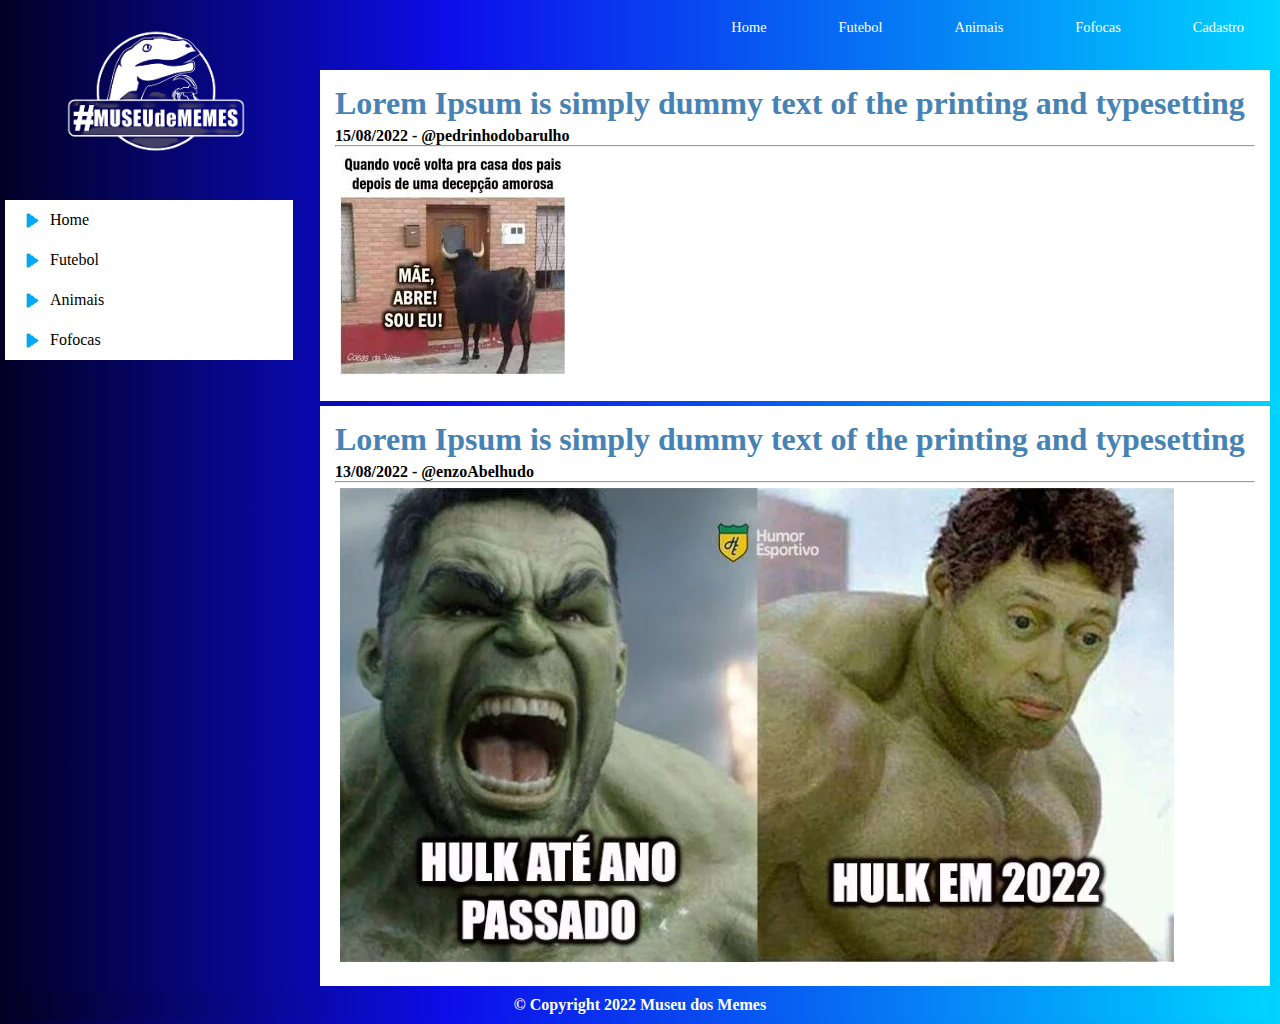
<file: index.html>
<!DOCTYPE html>
<html>
<head>
	<meta charset="utf-8">
	<meta name="viewport" content="width=device-width, initial-scale=1">
	<link  rel="stylesheet" type="text/css" href="css/estilo.css">
	<link rel="shortcut icon" href="imagens/fundo.png">
	<title>Museu dos Memes</title>
</head>
<body>

	<div id="topo">
		<a href="index.html">
			<img class="botao" id="imagem-topo" src="imagens/fundo.png">
		</a>
		
		<ul id="navegacao">
					
				<li class="primeiro">
					<a id="home" href="index.html">Home</a>
				</li>
				<li>
					<a id="futebol" href="futebol.html">Futebol</a>
				</li>
				<li>
					<a id="animais" href="animais.html">Animais</a>
				</li>
				
				<li>
					<a id="fofocas" href="fofocas.html">Fofocas</a>
				</li>
				<li>
					<a id="cadastrar" href="formulario.html">Cadastro</a>
				</li>
				

				</ul>


		
	</div>





<div class="adsense">
	<ul id="navegacao-vertical">
		<li class="home">
		 <a href="">Home</a>
		  </li>
		<li class="sobre">
		 <a href="futebol.html">Futebol</a>
		  </li>
		<li class="servicos">
		 <a href="animais.html">Animais</a>
		  </li>
		
		<li class="contato">
		 <a href="fofocas.html">Fofocas</a>
		  </li>
	</ul>
	
</div>

		

	</div>



	<div id="conteudo">

		<div id="postagem">

			<h1 class="titulo-postagem">
			Lorem Ipsum is simply dummy text of the printing and typesetting
			</h1>

			<h4 > 15/08/2022 - @pedrinhodobarulho</h4>

			<hr>

			<img class="imagens-conteudo" src="imagens/1.jpg">
			
		</div>

		<div id="postagem">

			<h1 class="titulo-postagem">
			Lorem Ipsum is simply dummy text of the printing and typesetting
			</h1>

			<h4 > 13/08/2022 - @enzoAbelhudo</h4>

			<hr>

			<img class="imagens-conteudo" src="imagens/12.webp">
			
		</div>
	</div>

	<div class="rodape">

		<h4>&copy; Copyright 2022 Museu dos Memes</h4>
		
	</div>

	

	

</body>
</html>
</file>
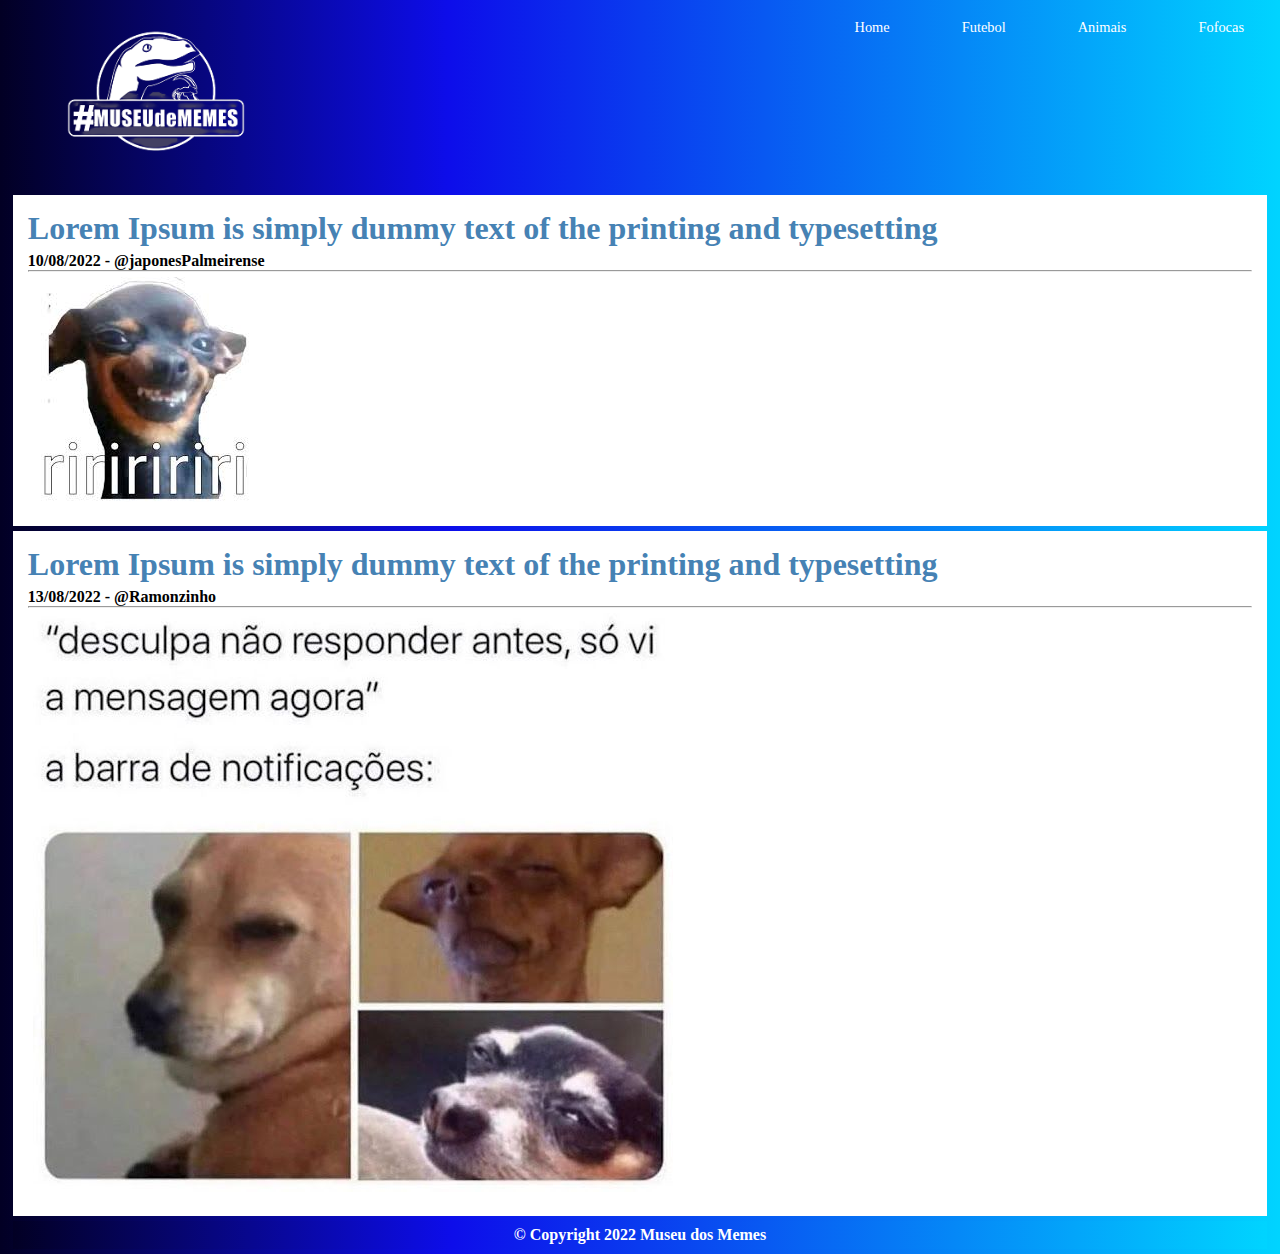
<file: animais.html>
<!DOCTYPE html>
<html>
<head>
	<meta charset="utf-8">
	<meta name="viewport" content="width=device-width, initial-scale=1">
	<link rel="stylesheet" type="text/css" href="css/estilo.css">
	<link rel="shortcut icon" href="imagens/fundo.png">
	<title>Museu dos Memes - Animais</title>
</head>
<body>

	<div id="topo">

		<a href="index.html">
		<img id="imagem-topo" src="imagens/fundo.png"></a>
		


		<ul id="navegacao">
					
				<li class="primeiro">
					<a id="home" href="index.html">Home</a>
				</li>
				<li>
					<a id="futebol" href="futebol.html">Futebol</a>
				</li>
				<li>
					<a id="animais" href="animais.html">Animais</a>
				</li>
				
				<li>
					<a id="fofocas" href="fofocas.html">Fofocas</a>
				</li>
				
				</ul>

		
	</div>

	<div id="conteudo-secundaria">

		<div id="postagem">

			<h1 class="titulo-postagem">
			Lorem Ipsum is simply dummy text of the printing and typesetting
			</h1>

			<h4 > 10/08/2022 - @japonesPalmeirense</h4>

			<hr>

			<img class="imagens-conteudo" src="imagens/3.jpg">
			
		</div>

		<div id="postagem">

			<h1 class="titulo-postagem">
			Lorem Ipsum is simply dummy text of the printing and typesetting
			</h1>

			<h4 > 13/08/2022 - @Ramonzinho</h4>

			<hr>

			<img class="imagens-conteudo" src="imagens/pet2.jpg">
			
		</div>
		
		
	</div>

	<div class="rodape">

		<h4>&copy; Copyright 2022 Museu dos Memes</h4>
		
	</div>

</body>
</html>
</file>
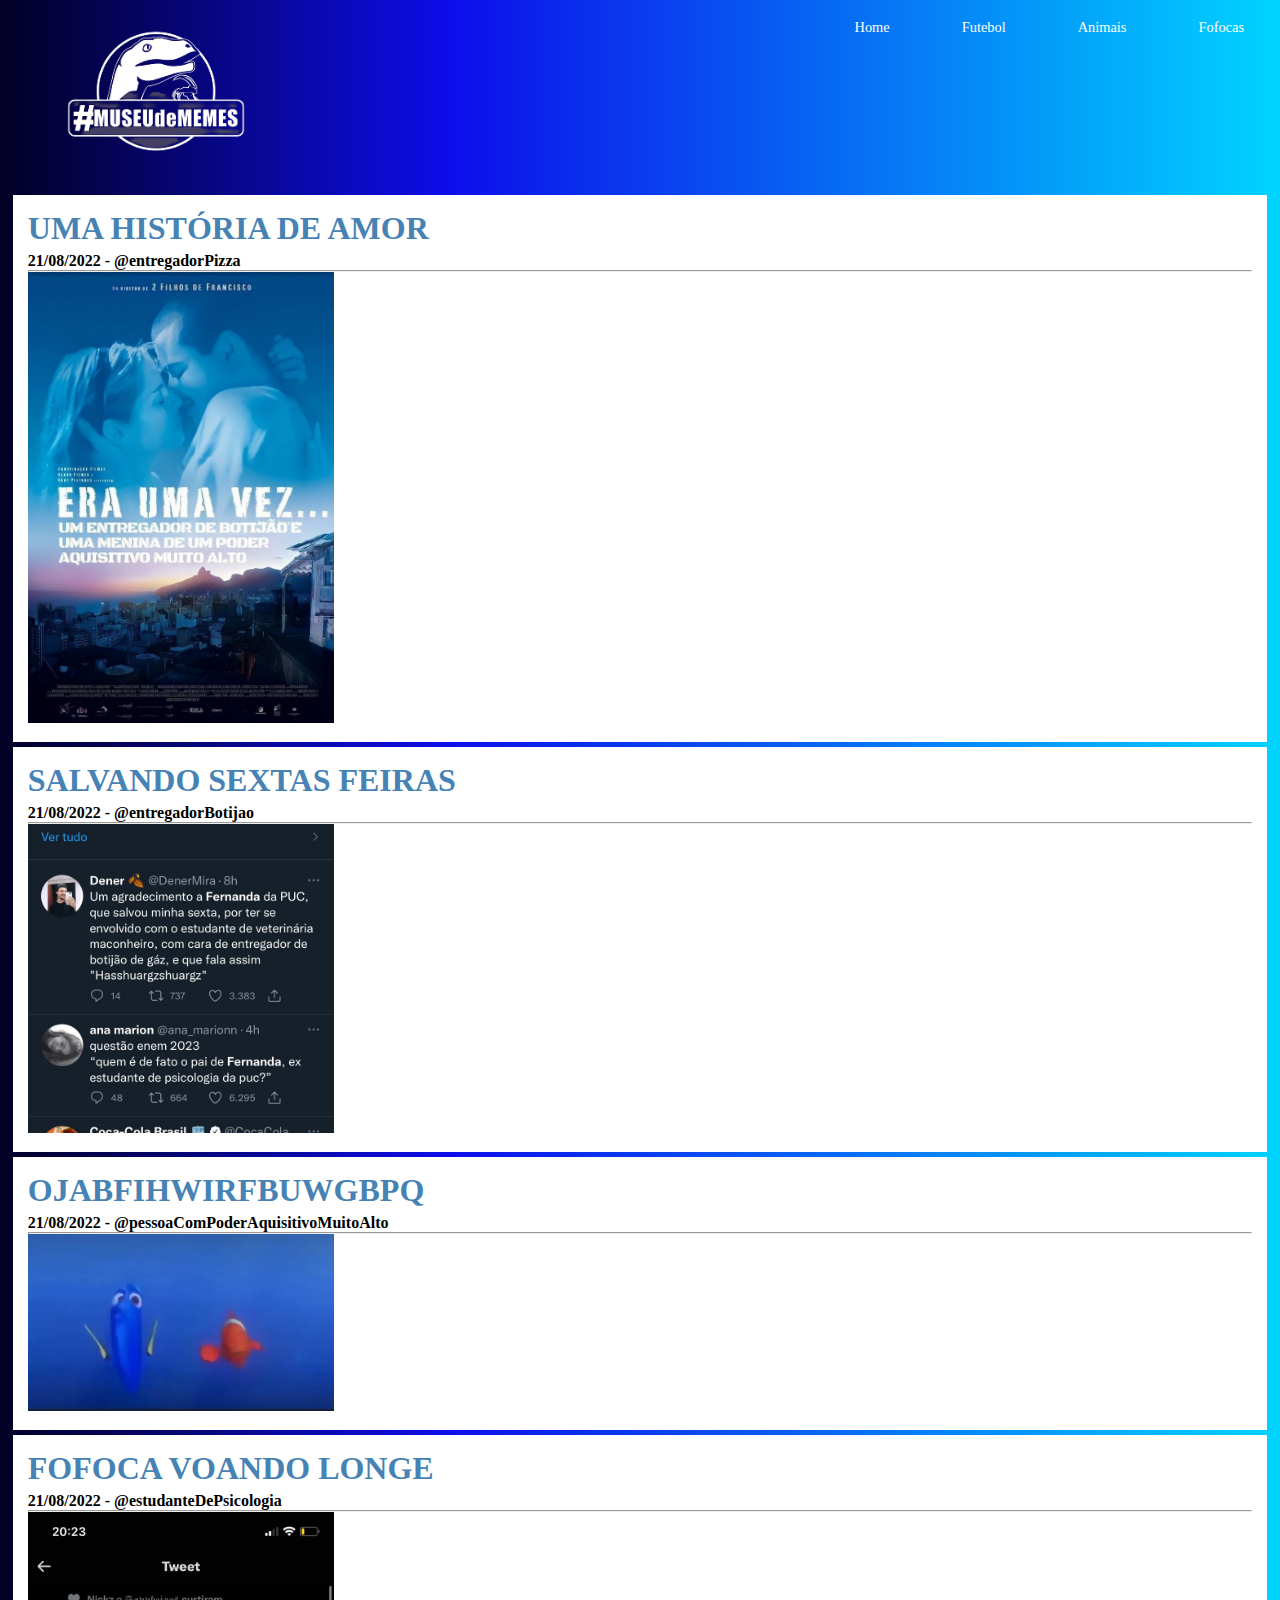
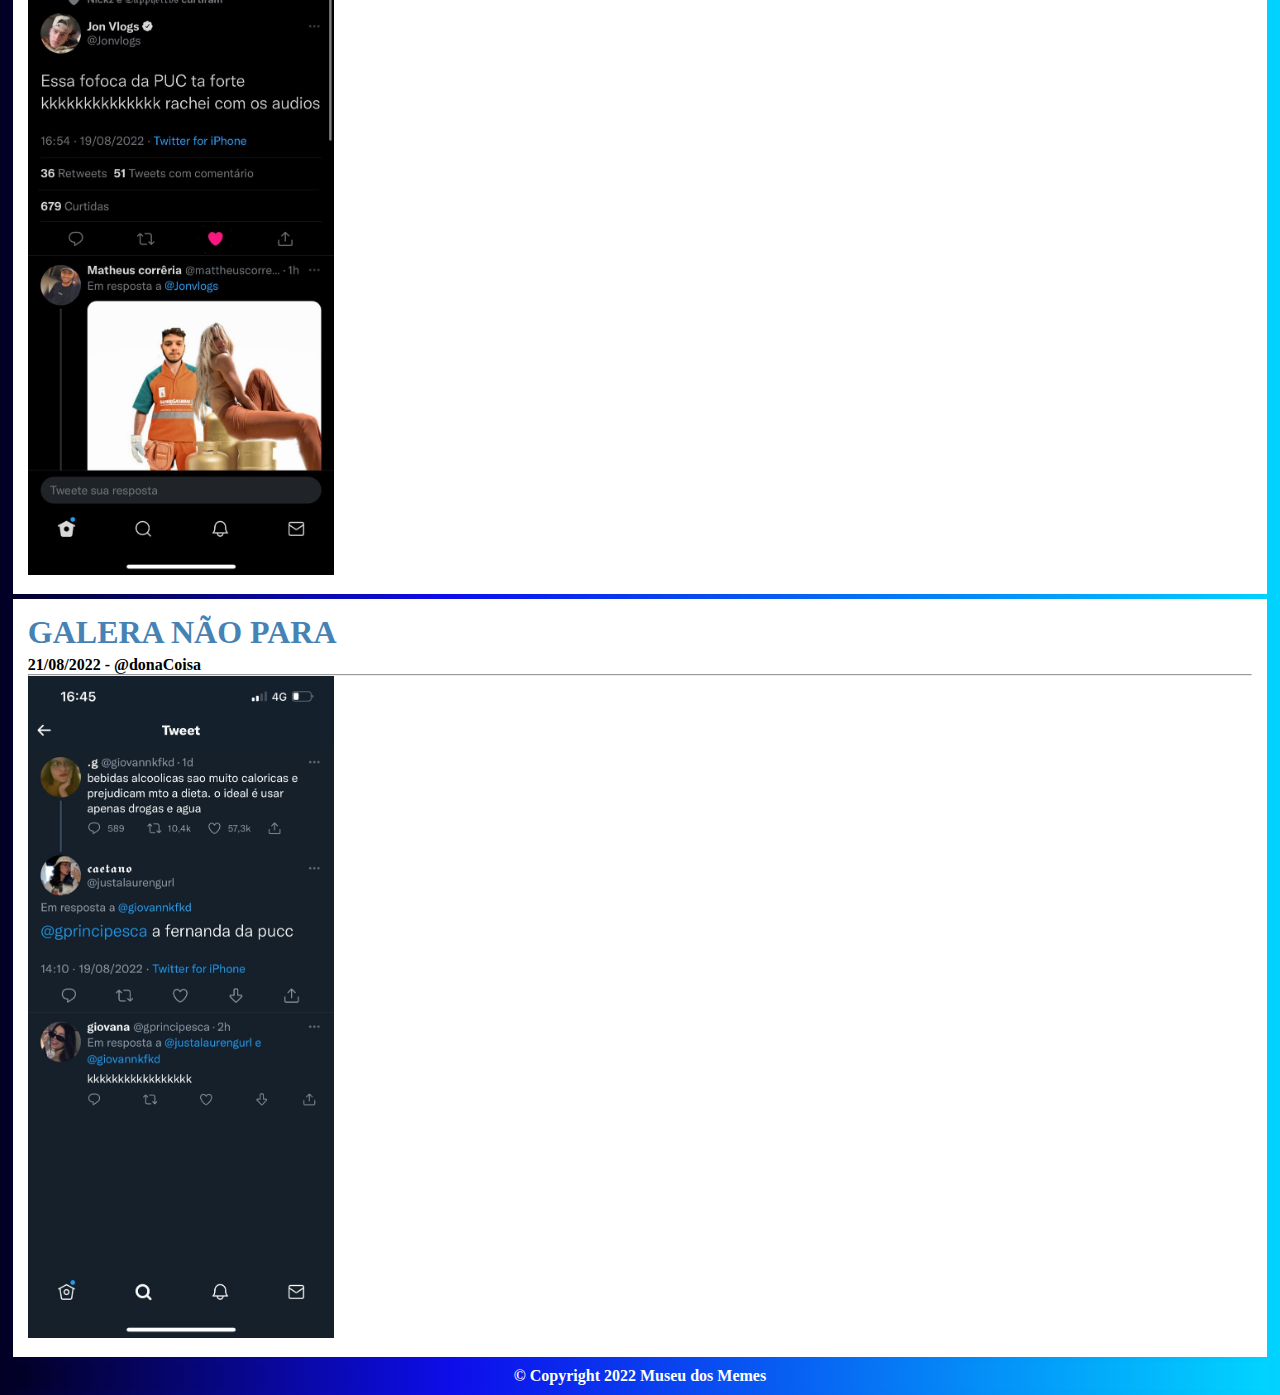
<file: fofocas.html>
<!DOCTYPE html>
<html>
<head>
	<meta charset="utf-8">
	<meta name="viewport" content="width=device-width, initial-scale=1">
	<link rel="stylesheet" type="text/css" href="css/estilo.css">
	<link rel="shortcut icon" href="imagens/fundo.png">
	<title>Museu dos Memes - Fernanda</title>
</head>
<body>

	<div id="topo">

		<a href="index.html">
		<img id="imagem-topo" src="imagens/fundo.png"></a>
		


		<ul id="navegacao">
					
				<li class="primeiro">
					<a id="home" href="index.html">Home</a>
				</li>
				<li>
					<a id="futebol" href="futebol.html">Futebol</a>
				</li>
				<li>
					<a id="animais" href="animais.html">Animais</a>
				</li>
				
				<li>
					<a id="fofocas" href="fofocas.html">Fofocas</a>
				</li>
				
				</ul>

		
	</div>

	<div id="conteudo-secundaria">

		<div id="postagem">

			<h1 class="titulo-postagem">
			UMA HISTÓRIA DE AMOR
			</h1>

			<h4 > 21/08/2022 - @entregadorPizza</h4>

			<hr>

			<img class="imagens-conteudo1" src="imagens/fofoca1.jpeg">
			
		</div>

		<div id="postagem">

			<h1 class="titulo-postagem">
			SALVANDO SEXTAS FEIRAS
			</h1>

			<h4 > 21/08/2022 - @entregadorBotijao</h4>

			<hr>

			<img class="imagens-conteudo1" src="imagens/fofoca2.jpeg">
			
		</div>

		<div id="postagem">

			<h1 class="titulo-postagem">
			OJABFIHWIRFBUWGBPQ
			</h1>

			<h4 > 21/08/2022 - @pessoaComPoderAquisitivoMuitoAlto</h4>

			<hr>

			<video class="imagens-conteudo1" src="imagens/fofoca3.mp4"></video>
			
		</div>

		<div id="postagem">

			<h1 class="titulo-postagem">
			FOFOCA VOANDO LONGE
			</h1>

			<h4 > 21/08/2022 - @estudanteDePsicologia</h4>

			<hr>

			<img class="imagens-conteudo1" src="imagens/fofoca4.jpeg">
			
		</div>

		<div id="postagem">

			<h1 class="titulo-postagem">
			GALERA NÃO PARA
			</h1>

			<h4 > 21/08/2022 - @donaCoisa</h4>

			<hr>

			<img class="imagens-conteudo1" src="imagens/fofoca5.jpeg">
			
		</div>
		
		
	</div>

	<div class="rodape">

		<h4>&copy; Copyright 2022 Museu dos Memes</h4>
		
	</div>

</body>
</html>
</file>
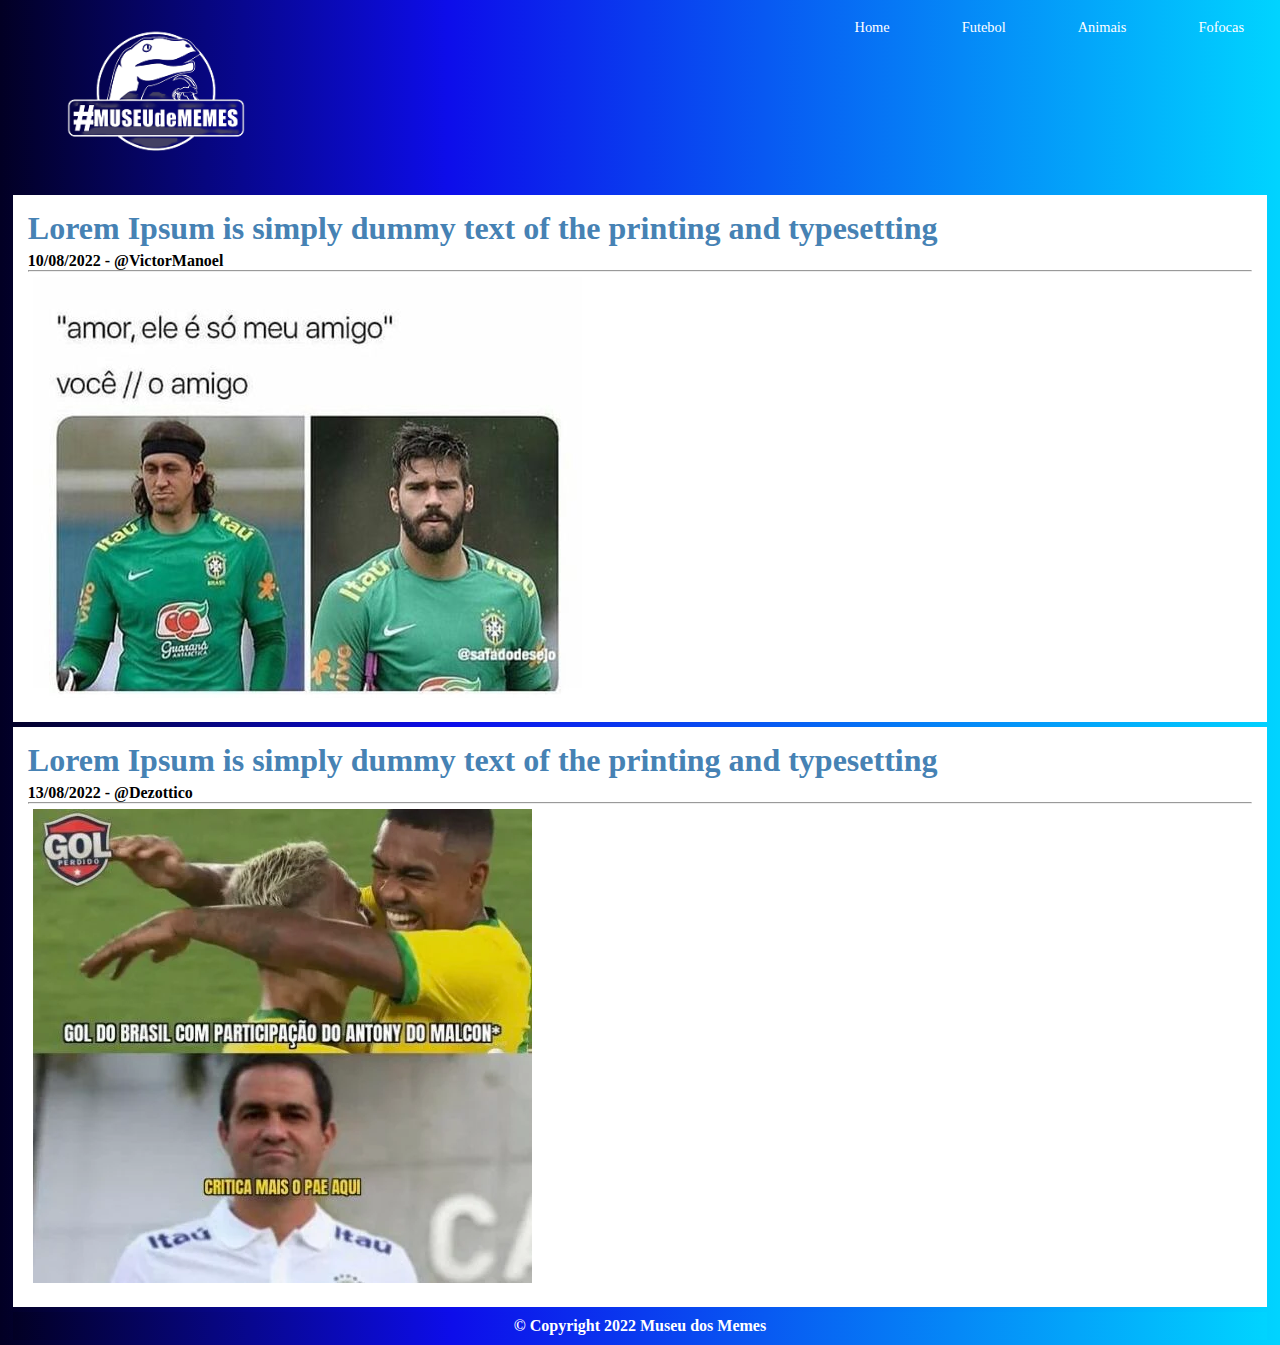
<file: futebol.html>
<!DOCTYPE html>
<html>
<head>
	<meta charset="utf-8">
	<meta name="viewport" content="width=device-width, initial-scale=1">
	<link rel="stylesheet" type="text/css" href="css/estilo.css">
	<link rel="shortcut icon" href="imagens/fundo.png">
	<title>Museu dos Memes - Futebol</title>
</head>
<body>

	<div id="topo">

		<a href="index.html">
		<img id="imagem-topo" src="imagens/fundo.png"></a>
		


		<ul id="navegacao">
					
				<li class="primeiro">
					<a id="home" href="index.html">Home</a>
				</li>
				<li>
					<a id="futebol" href="futebol.html">Futebol</a>
				</li>
				<li>
					<a id="animais" href="animais.html">Animais</a>
				</li>
				
				<li>
					<a id="fofocas" href="fofocas.html">Fofocas</a>
				</li>
				
				</ul>

		
	</div>

	<div id="conteudo-secundaria">

		<div id="postagem">

			<h1 class="titulo-postagem">
			Lorem Ipsum is simply dummy text of the printing and typesetting
			</h1>

			<h4 > 10/08/2022 - @VictorManoel</h4>

			<hr>

			<img class="imagens-conteudo" src="imagens/fut1.jpg">
			
		</div>

		<div id="postagem">

			<h1 class="titulo-postagem">
			Lorem Ipsum is simply dummy text of the printing and typesetting
			</h1>

			<h4 > 13/08/2022 - @Dezottico</h4>

			<hr>

			<img class="imagens-conteudo" src="imagens/fut2.webp">
			
		</div>
		
		
	</div>

	<div class="rodape">

		<h4>&copy; Copyright 2022 Museu dos Memes</h4>
		
	</div>

</body>
</html>
</file>
<file: css/estilo.css>
*{
	margin: 0;
	padding: 0;
}

body{
	font-family: Apple Chancery, cursive;
	background: rgb(2,0,36);
background: linear-gradient(90deg, rgba(2,0,36,1) 0%, rgba(13,13,234,1) 35%, rgba(0,212,255,1) 100%);
}

#topo{
	background: rgb(2,0,36);
	background: linear-gradient(90deg, rgba(2,0,36,1) 0%, rgba(13,13,234,1) 35%, rgba(0,212,255,1) 100%);
	height: 190px;	

}

#conteudo{
	width: 950px;
	margin-left: auto;
	margin-right: 10px;
	margin-top: -300px;
}

#imagem-topo{
	float: left;
	width: 15%;
	margin-left: 60px;
}

ul{
	margin-left: 180px;
	padding: 0;
	list-style: none;
	
}

#topo ul{
	margin-top: 5px;
	float: right;
}

#topo ul li{
	float: left;
	
}

#topo ul a{
	font-size: 0.9em;
	display: block;
	padding: 0.5em 2.5em;
	line-height: 2.1em;
	text-decoration: none;
	color: #fff;
	border-radius: 2.5em;
}


#topo ul a:hover{
	color: #69001d;
	background: #fff;
}

#postagem{
	background: white;
	padding: 15px;
	margin-top: 5px;
	margin-bottom: 5px;

}

.titulo-postagem{
	margin-bottom: 5px;
	font-family: "Brush Script MT", "Brush Script Std", cursive;
	color: #4682B4;
}

h2{
	font-family: "Brush Script MT", "Brush Script Std", cursive;
}



.barra-email{
	margin-bottom: 13px;
}



/*NAVEGAÇÃO VERTICAL*/




#navegacao-vertical{
	margin: 10px 5px;
	padding: 0;
	list-style-type: none;
}




#navegacao-vertical a{
	width: 288px;
	height: 40px;
	display: block;
	background: #f7b600 url(../imagens/menu.png);
	color: black;
	text-decoration: none;
	text-indent: 45px;
	line-height: 40px;

}

a:hover{
	background-position: right bottom;
	background-color: #f99200;
	color: white;
}





/*DEIXAR SELECIONADO PARA USUARIO SE LOCALIZAR*/


a:hover, .selecionado a{
	background-position: right bottom;
	background-color: #f99200;
	color: white;
}



#home #navegacao-vertical .home a,
#sobre #navegacao-vertical .sobre a{
	background-position: right bottom;
	background-color: #f99200;
	color: white;
}

/*******************************************************/





ul a #cadastrar{
	color: skyblue;
	background: white;
	border: 2px solid #db7d00;
	padding: 3px;
	text-decoration: none;
	border-radius: 2.5em;
	margin-left: 30px;

}

.imagens-conteudo{
	
	margin-left: auto;
	margin-right: auto;
	padding: 5px;
}

#conteudo-secundaria{

	width: 98%;
	margin-left: auto;
	margin-right: auto;
}

input{
	padding: 2.5px;
}

.rodape{
	background: rgb(2,0,36);
background: linear-gradient(90deg, rgba(2,0,36,1) 0%, rgba(13,13,234,1) 35%, rgba(0,212,255,1) 100%);
	text-align: center;
	padding: 5px;
	margin: 5px 13px 5px 13px;
	color: white;

}

/********************	FORMULARIO **********************/



	#formulario{
		width: 400px;
		height: 900px;
		background-color: rgba(255, 255, 255, 0.3);
		border-radius: 10px;
		margin: 0 auto;
		margin-top: 120px;
		margin-bottom: 15px;
		text-align: center;
	}

	#formulario img{
		width: 120px;
		height: 120px;
		margin-top:-60px;
		margin-bottom: 30px;
	}

	input{
		height: 40px ;
		width: 80%;
		font-size: 18px;
		
		background-color: #fff;
		padding-left: 40px;
		border: none;
		background-repeat: no-repeat;
		background-position: 10px;

	}

	input.email{
		background-image: url(../imagens/icone-usuario.png);
		margin-bottom: 20px;
	}

	input.senha{
		background-image: url(../imagens/icone-cadeado.png);

	}


	input.submit{
		color: #fff;
		background-color: #f79300;
		border: 2px solid #db7d00;
		cursor: pointer;
		padding: 5px 20px;
		height: 45px;
		width: 90%;

		background: linear-gradient(to bottom, #faa600, #f68a00);
	}
	

	

	.login{

		width: 400px;
		height: 300px;
		background-color: rgba(255, 255, 255, 0.3);
		border-radius: 10px;
		margin: 30px 400px;
		
		text-align: center;

	}

	a.botao{

		color: #fff;
		background-color: #f79300;
		border: 2px solid #db7d00;
		cursor: pointer;
		padding: 5px 20px;
		height: 45px;
		width: 90%;
		background: linear-gradient(to bottom, #faa600, #f68a00);
		text-decoration: none;

	}

	.confirma-senha{
		margin-bottom: 50px;
	}

	div.esqueci{
		margin-top: 1px;
		margin-bottom: 10px;
		padding-bottom: 20px;
		font-size: 12px;
		

	}

	a.voltar{
		float: left;
		margin-top: 103px;
		text-decoration: none;
		background-color: #f79300;
		border: 2px solid #db7d00;
		color: white;
		border-radius: 0 10px 0 10px;
		
	}

	a.voltar_senha{
		float: left;
		margin-top: 86px;
		text-decoration: none;
		background-color: #f79300;
		border: 2px solid #db7d00;
		color: white;
		border-radius: 0 10px 0 10px;
		
	}

	.confirma{
		margin-top: 50px;
	}


a.botao:hover{
	border-image: 2px solid red;

}

.titulo-formulario{
	float: left;
	margin-left: 20px;
	margin-top: 30px;
}

input.sexo{
	width: 20px;
	margin-top: 10px;
}


	/************************************************************************/



.imagens-conteudo1{
	width: 25%;
}

.audiofofoca{
	width: 95%;
}
</file>
